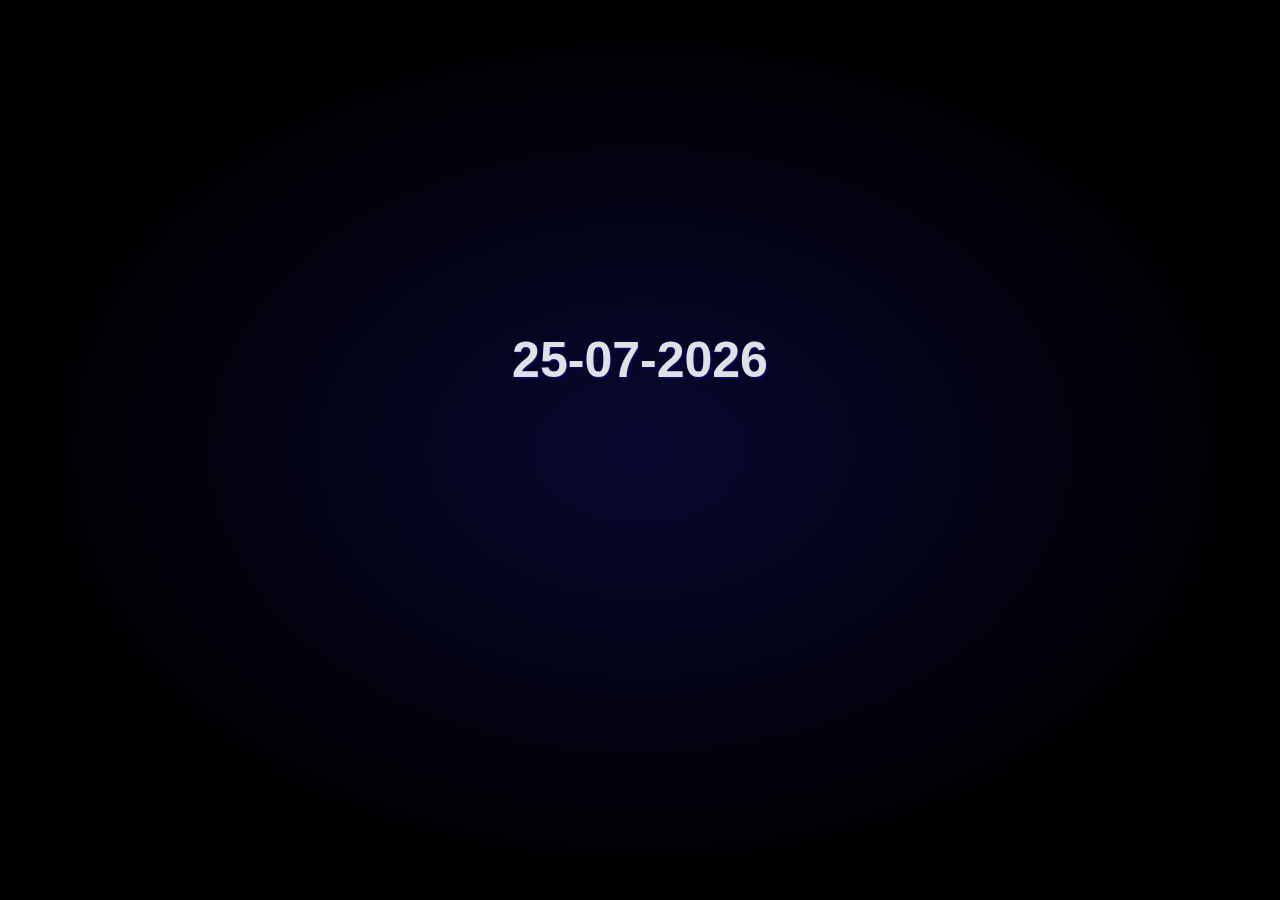
<file: Digtal clock JS/index.html>
<!DOCTYPE html>
<html lang="en">
<head>
    <meta charset="UTF-8">
    <meta http-equiv="X-UA-Compatible" content="IE=edge">
    <meta name="viewport" content="width=device-width, initial-scale=1.0">
    <title>Digital Clock</title>
    <link href='https://fonts.googleapis.com/css?family=Orbitron' rel='stylesheet'>
    <link href="http://fonts.cdnfonts.com/css/seven-segment" rel="stylesheet">
    <link rel="stylesheet" href="./style.css">
   
</head>
<body>
 <div  id="container">
    <div id="DigitalClock"  class="clock" > </div>
    <div id="DigitalDate"  class="clock" > </div>
</div>
 <script  src="./app.js"></script>
</body>
</html>
</file>
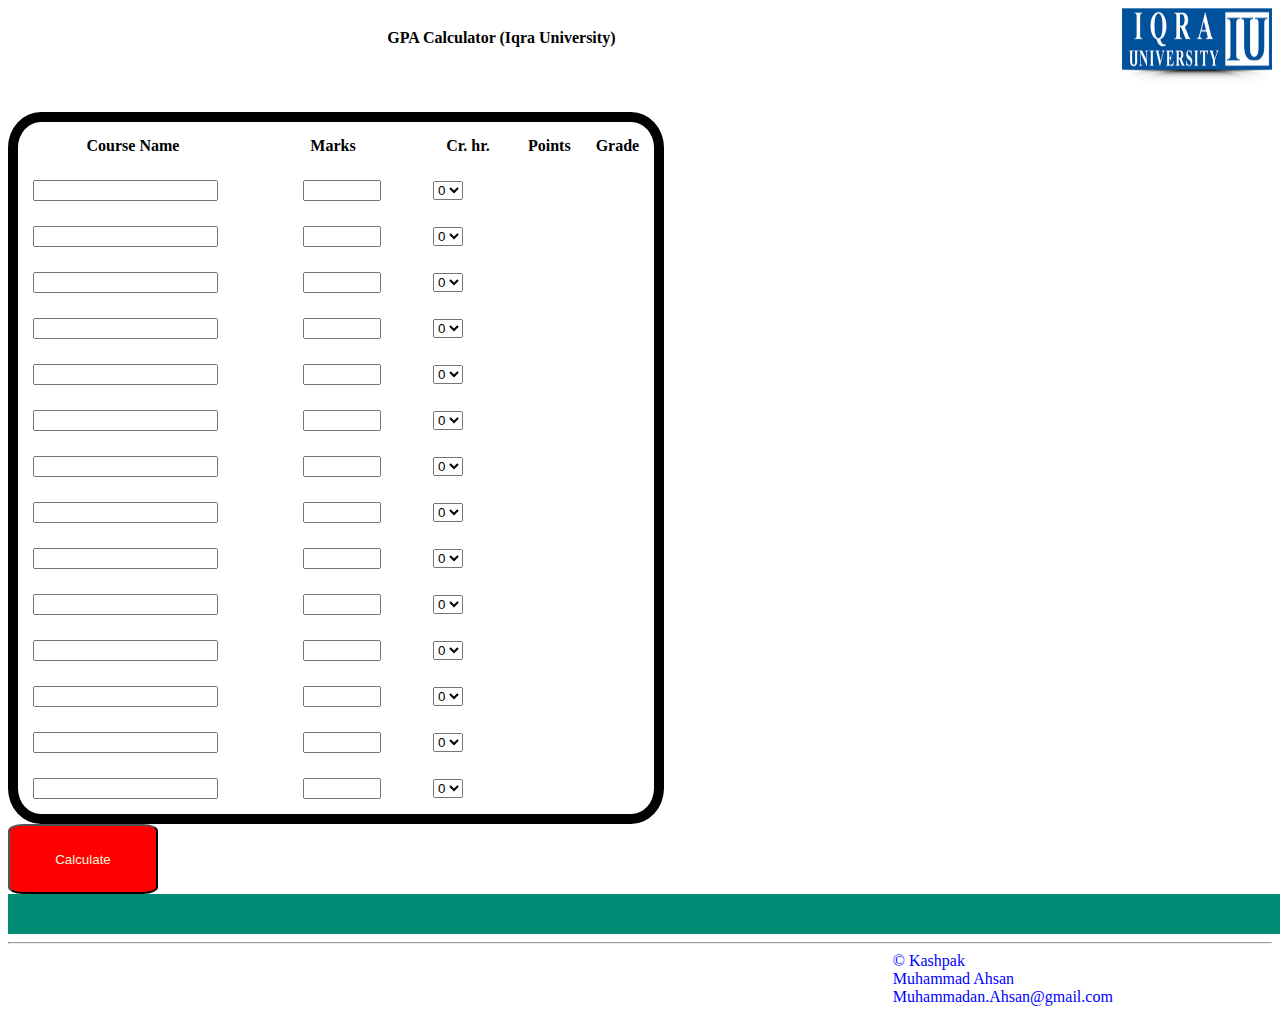
<file: GPA Calculator (IQRA UNIVERSITY)/index.html>
<!DOCTYPE html>
<html lang="en">
<head>
    <meta charset="UTF-8">
    <meta http-equiv="X-UA-Compatible" content="IE=edge">
    <meta name="viewport" content="width=device-width, initial-scale=1.0">
    <title>Document</title>
    <link rel="stylesheet" href="./style.css">
    <script src="./app.js">  </script>
</head>
<body>
    


    <div class="container" >


        <header>
            
             <h4>

            GPA Calculator  (Iqra University)
            
            </h4>
            <div id="logo">
                <img width="150px" height="100px" src="./Resources/LOGO.png" alt=""> 
           </div>
           
            
        </header>

        <div  id="container">
          
            

            <div id="tablediv">
                <Table cellpadding="10" cellspacing="5"  id="table">


                    <tr >


                        <th width="200px"  >Course Name</th>
                        <th width="150px"  >Marks</th>
                        <th  width="70px">Cr. hr.    </th>
                        <th > Points</th>
                        <th >   Grade</th>

                        
                    </tr>
                    






                    <tr id="">

                        <td id="Course">

                            <input type="text">
                        </td>
                        <td >

                            <input class="numbermarks" id="marks1"type="number">
                        </td>
                        <td >
                            <select id="crhr1" name="crhr1">
                                <option  value="3">3</option>
                                <option value="2">2</option>
                                <option value="1">1</option>
                                <option selected value="0">0</option>

                            </select>

                        </td>

                        <td id="Points1">
                                              
                        </td>
                        <td id="Grade1">
                            
                        </td>
                
                    
                    </tr>
                    <tr id="">

                        <td id="Course">
                            <input type="text">
                        </td>
                        <td >

                            <input class="numbermarks"id="marks2" type="number">
                        </td>
                        <td >
                            <select id="crhr2" name="crhr2">
                                <option  value="3">3</option>
                                <option value="2">2</option>
                                <option value="1">1</option>
                                <option selected value="0">0</option>

                            </select>

                        </td>

                        <td id="Points2" >

                        </td>
                        <td id="Grade2">

                        </td>
                
                    
                    </tr>
                    <tr id="">

                        <td id="Course">
                            <input type="text">
                        </td>
                        <td >

                            <input class="numbermarks" id="marks3"type="number">
                        </td>
                        <td >
                            <select id="crhr3" name="crhr3">
                                <option  value="3">3</option>
                                <option value="2">2</option>
                                <option value="1">1</option>
                                <option selected value="0">0</option>

                            </select>

                        </td>

                        <td id="Points3">

                        </td>
                        <td id="Grade3">

                        </td>
                
                    
                    </tr>
                    <tr id="">

                        <td id="Course">
                            <input type="text">
                        </td>
                        <td >

                            <input class="numbermarks"id="marks4"type="number">
                        </td>
                        <td >
                            <select id="crhr4" name="crhr4">
                                <option  value="3">3</option>
                                <option value="2">2</option>
                                <option value="1">1</option>
                                <option selected value="0">0</option>

                            </select>

                        </td>

                        <td id="Points4">

                        </td>
                        <td id="Grade4">

                        </td>
                
                    
                    </tr>
                    <tr id="">

                        <td  id="Course">
                            <input type="text5">
                        </td>
                        <td>

                            <input class="numbermarks"id="marks5"type="number">
                        </td>
                        <td >
                            <select id="crhr5" name="crhr5">
                                <option  value="3">3</option>
                                <option value="2">2</option>
                                <option value="1">1</option>
                                <option selected value="0">0</option>

                            </select>

                        </td>

                        <td id="Points5" >

                        </td>
                        <td id="Grade5">

                        </td>
                
                    
                    </tr>
                    <tr id="">

                        <td id="Course">
                            <input type="text">
                        </td>
                        <td >

                            <input class="numbermarks"id="marks6"type="number">
                        </td>
                        <td >
                            <select id="crhr6" name="crhr6">
                                <option  value="3">3</option>
                                <option value="2">2</option>
                                <option value="1">1</option>
                                <option selected value="0">0</option>

                            </select>

                        </td>

                        <td id="Points6">

                        </td>
                        <td id="Grade6">

                        </td>
                
                    
                    </tr>
                    <tr id="">

                        <td id="Course">
                            <input type="text">
                        </td>
                        <td >

                            <input class="numbermarks"id="marks7"type="number">
                        </td>
                        <td >
                            <select id="crhr7" name="crhr7">
                                <option  value="3">3</option>
                                <option value="2">2</option>
                                <option value="1">1</option>
                                <option selected value="0">0</option>

                            </select>

                        </td>

                        <td id="Points7" >
                      


                        </td>
                        <td id="Grade7">

                        </td>
                
                    
                    </tr>
                    <tr id="">

                        <td id="Course">
                            <input type="text">
                        </td>
                        <td >

                            <input class="numbermarks"id="marks8"type="number">
                        </td>
                        <td >
                            <select  id="crhr8" name="crhr8">
                                <option  value="3">3</option>
                                <option value="2">2</option>
                                <option value="1">1</option>
                                <option selected value="0">0</option>

                            </select>

                        </td>

                        <td id="Points8">
                            

                        </td>
                        <td id="Grade8">

                        </td>
                
                    
                    </tr>
                    <tr id="">

                        <td id="Course">
                            <input type="text">
                        </td>
                        <td >

                            <input class="numbermarks"id="marks9"type="number">
                        </td>
                        <td >
                            <select id="crhr9" name="crhr9">
                                <option  value="3">3</option>
                                <option value="2">2</option>
                                <option value="1">1</option>
                                <option selected value="0">0</option>

                            </select>


                        </td>

                        <td id="Points9">
                          


                        </td>
                        <td id="Grade9">

                        </td>
                
                    
                    </tr>
                    <tr id="">

                        <td id="Course">
                            <input type="text">
                        </td>
                        <td >

                            <input class="numbermarks"id="marks10"type="number">
                        </td>
                        <td >
                            <select id="crhr10" name="crhr10">
                                <option  value="3">3</option>
                                <option value="2">2</option>
                                <option value="1">1</option>
                                <option selected value="0">0</option>

                            </select>

                        </td>

                        <td id="Points10">
                        
                        </td>
                        <td id="Grade10">

                        </td>
                
                    
                    </tr>
                    <tr id="">

                        <td id="Course">
                            <input type="text">
                        </td>
                        <td >

                            <input class="numbermarks"id="marks11"type="number">
                        </td>
                        <td >
                            <select id="crhr11" name="crhr11">
                                <option  value="3">3</option>
                                <option value="2">2</option>
                                <option value="1">1</option>
                                <option selected value="0">0</option>

                            </select>


                        </td>

                        <td id="Points11">
                           


                        </td>
                        <td id="Grade11">

                        </td>
                
                    
                    </tr>
                    <tr id="">

                        <td id="Course">
                            <input type="text">
                        </td>
                        <td >

                            <input class="numbermarks"id="marks12"type="number">
                        </td>
                        <td >
                            <select id="crhr12" name="crhr12">
                                <option  value="3">3</option>
                                <option value="2">2</option>
                                <option value="1">1</option>
                                <option selected value="0">0</option>

                            </select>


                        </td>

                        <td id="Points12">
                            


                        </td>
                        <td id="Grade12">

                        </td>
                
                    
                    </tr>
                    <tr id="">

                        <td id="Course">
                            <input type="text">
                        </td>
                        <td >

                            <input class="numbermarks"id="marks13"type="number">
                        </td>
                        <td >
                            <select id="crhr13" name="crhr13">
                                <option  value=3>3</option>
                                <option value=2>2</option>
                                <option value=1>1</option>
                                <option selected value="0">0</option>

                            </select>

                        </td>

                        <td id="Points13" >
                        
                        </td>
                        <td id="Grade13">

                        </td>
                
                    
                    </tr>
                    <tr id="">

                        <td id="Course">
                            <input type="text">
                        </td>
                        <td >

                            <input class="numbermarks"id="marks14"type="number">
                        </td>
                        <td >
                             <select id="crhr14" name="crhr14">
                                <option  value="3">3</option>
                                <option value="2">2</option>
                                <option value="1">1</option>
                                <option selected value="0">0</option>

                            </select>

                        </td>

                        <td id="Points14" >
                          


                        </td>
                        <td id="Grade14">

                        </td>
                
                    
                    </tr>
                    
                      



                </Table>

                <button  onclick="cal()">Calculate</button> 

            </div>
            <div id="result1">

            </div>
            <div id="result2">

            </div>

        </div>


        <footer>
            <hr>
           <div>
            &#169 Kashpak
            <br>
            Muhammad Ahsan
            <br>Muhammadan.Ahsan@gmail.com
           </div>
        </footer>
    </div>
</body>
</html>
</file>
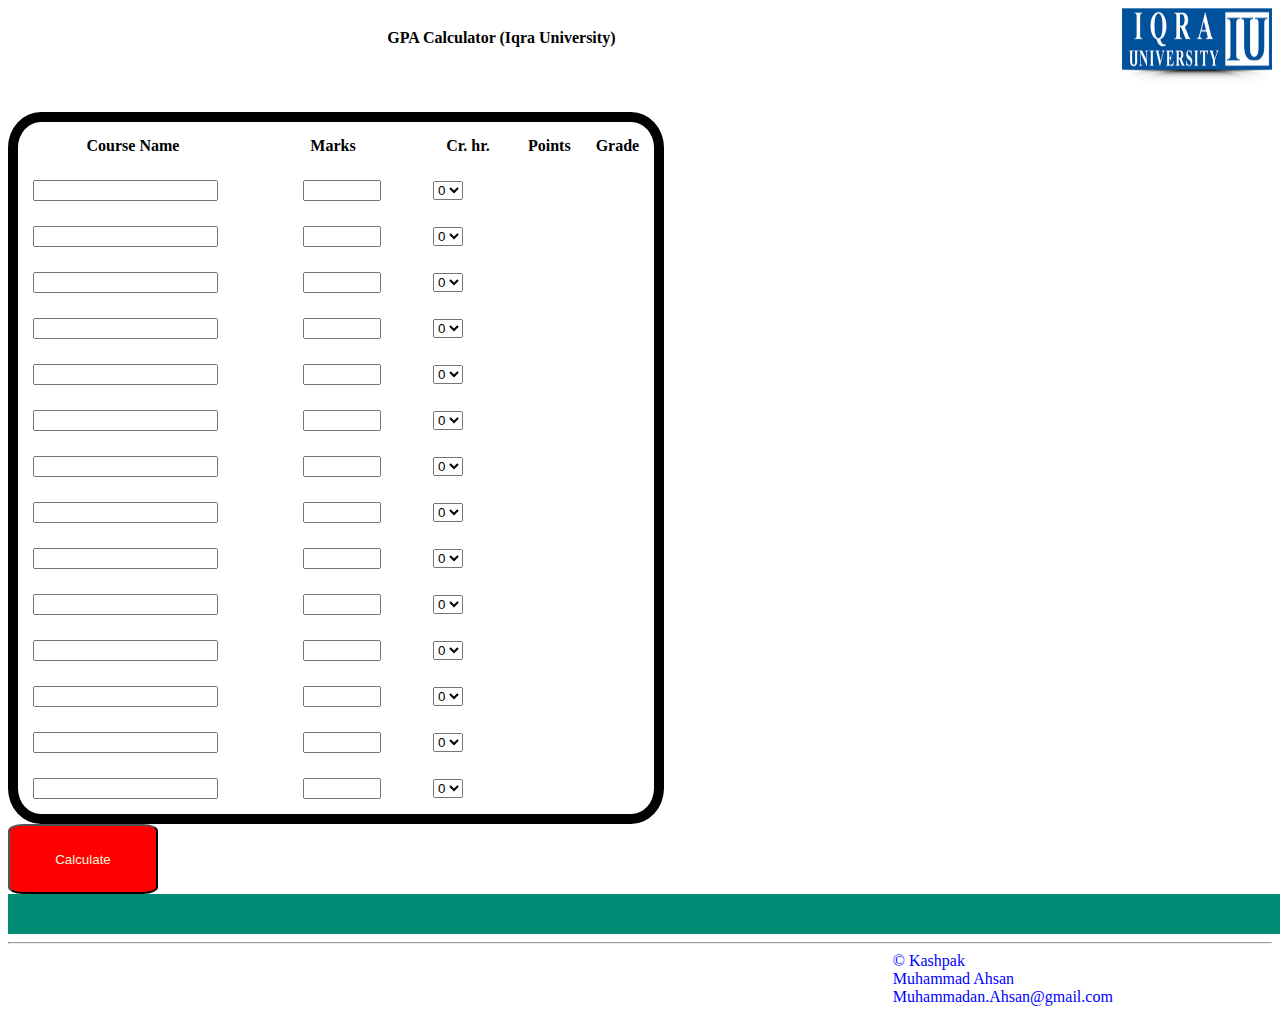
<file: GPA Calculator/index.html>
<!DOCTYPE html>
<html lang="en">
<head>
    <meta charset="UTF-8">
    <meta http-equiv="X-UA-Compatible" content="IE=edge">
    <meta name="viewport" content="width=device-width, initial-scale=1.0">
    <title>Document</title>
    <link rel="stylesheet" href="./style.css">
    <script src="./app.js">  </script>
</head>
<body>
    


    <div class="container" >


        <header>
            
             <h4>

            GPA Calculator  (Iqra University)
            
            </h4>
            <div id="logo">
                <img width="150px" height="100px" src="./Resources/LOGO.png" alt=""> 
           </div>
           
            
        </header>

        <div  id="container">
          
            

            <div id="tablediv">
                <Table cellpadding="10" cellspacing="5"  id="table">


                    <tr >


                        <th width="200px"  >Course Name</th>
                        <th width="150px"  >Marks</th>
                        <th  width="70px">Cr. hr.    </th>
                        <th > Points</th>
                        <th >   Grade</th>

                        
                    </tr>
                    






                    <tr id="">

                        <td id="Course">

                            <input type="text">
                        </td>
                        <td >

                            <input class="numbermarks" id="marks1"type="number">
                        </td>
                        <td >
                            <select id="crhr1" name="crhr1">
                                <option  value="3">3</option>
                                <option value="2">2</option>
                                <option value="1">1</option>
                                <option selected value="0">0</option>

                            </select>

                        </td>

                        <td id="Points1">
                                              
                        </td>
                        <td id="Grade1">
                            
                        </td>
                
                    
                    </tr>
                    <tr id="">

                        <td id="Course">
                            <input type="text">
                        </td>
                        <td >

                            <input class="numbermarks"id="marks2" type="number">
                        </td>
                        <td >
                            <select id="crhr2" name="crhr2">
                                <option  value="3">3</option>
                                <option value="2">2</option>
                                <option value="1">1</option>
                                <option selected value="0">0</option>

                            </select>

                        </td>

                        <td id="Points2" >

                        </td>
                        <td id="Grade2">

                        </td>
                
                    
                    </tr>
                    <tr id="">

                        <td id="Course">
                            <input type="text">
                        </td>
                        <td >

                            <input class="numbermarks" id="marks3"type="number">
                        </td>
                        <td >
                            <select id="crhr3" name="crhr3">
                                <option  value="3">3</option>
                                <option value="2">2</option>
                                <option value="1">1</option>
                                <option selected value="0">0</option>

                            </select>

                        </td>

                        <td id="Points3">

                        </td>
                        <td id="Grade3">

                        </td>
                
                    
                    </tr>
                    <tr id="">

                        <td id="Course">
                            <input type="text">
                        </td>
                        <td >

                            <input class="numbermarks"id="marks4"type="number">
                        </td>
                        <td >
                            <select id="crhr4" name="crhr4">
                                <option  value="3">3</option>
                                <option value="2">2</option>
                                <option value="1">1</option>
                                <option selected value="0">0</option>

                            </select>

                        </td>

                        <td id="Points4">

                        </td>
                        <td id="Grade4">

                        </td>
                
                    
                    </tr>
                    <tr id="">

                        <td  id="Course">
                            <input type="text5">
                        </td>
                        <td>

                            <input class="numbermarks"id="marks5"type="number">
                        </td>
                        <td >
                            <select id="crhr5" name="crhr5">
                                <option  value="3">3</option>
                                <option value="2">2</option>
                                <option value="1">1</option>
                                <option selected value="0">0</option>

                            </select>

                        </td>

                        <td id="Points5" >

                        </td>
                        <td id="Grade5">

                        </td>
                
                    
                    </tr>
                    <tr id="">

                        <td id="Course">
                            <input type="text">
                        </td>
                        <td >

                            <input class="numbermarks"id="marks6"type="number">
                        </td>
                        <td >
                            <select id="crhr6" name="crhr6">
                                <option  value="3">3</option>
                                <option value="2">2</option>
                                <option value="1">1</option>
                                <option selected value="0">0</option>

                            </select>

                        </td>

                        <td id="Points6">

                        </td>
                        <td id="Grade6">

                        </td>
                
                    
                    </tr>
                    <tr id="">

                        <td id="Course">
                            <input type="text">
                        </td>
                        <td >

                            <input class="numbermarks"id="marks7"type="number">
                        </td>
                        <td >
                            <select id="crhr7" name="crhr7">
                                <option  value="3">3</option>
                                <option value="2">2</option>
                                <option value="1">1</option>
                                <option selected value="0">0</option>

                            </select>

                        </td>

                        <td id="Points7" >
                      


                        </td>
                        <td id="Grade7">

                        </td>
                
                    
                    </tr>
                    <tr id="">

                        <td id="Course">
                            <input type="text">
                        </td>
                        <td >

                            <input class="numbermarks"id="marks8"type="number">
                        </td>
                        <td >
                            <select  id="crhr8" name="crhr8">
                                <option  value="3">3</option>
                                <option value="2">2</option>
                                <option value="1">1</option>
                                <option selected value="0">0</option>

                            </select>

                        </td>

                        <td id="Points8">
                            

                        </td>
                        <td id="Grade8">

                        </td>
                
                    
                    </tr>
                    <tr id="">

                        <td id="Course">
                            <input type="text">
                        </td>
                        <td >

                            <input class="numbermarks"id="marks9"type="number">
                        </td>
                        <td >
                            <select id="crhr9" name="crhr9">
                                <option  value="3">3</option>
                                <option value="2">2</option>
                                <option value="1">1</option>
                                <option selected value="0">0</option>

                            </select>


                        </td>

                        <td id="Points9">
                          


                        </td>
                        <td id="Grade9">

                        </td>
                
                    
                    </tr>
                    <tr id="">

                        <td id="Course">
                            <input type="text">
                        </td>
                        <td >

                            <input class="numbermarks"id="marks10"type="number">
                        </td>
                        <td >
                            <select id="crhr10" name="crhr10">
                                <option  value="3">3</option>
                                <option value="2">2</option>
                                <option value="1">1</option>
                                <option selected value="0">0</option>

                            </select>

                        </td>

                        <td id="Points10">
                        
                        </td>
                        <td id="Grade10">

                        </td>
                
                    
                    </tr>
                    <tr id="">

                        <td id="Course">
                            <input type="text">
                        </td>
                        <td >

                            <input class="numbermarks"id="marks11"type="number">
                        </td>
                        <td >
                            <select id="crhr11" name="crhr11">
                                <option  value="3">3</option>
                                <option value="2">2</option>
                                <option value="1">1</option>
                                <option selected value="0">0</option>

                            </select>


                        </td>

                        <td id="Points11">
                           


                        </td>
                        <td id="Grade11">

                        </td>
                
                    
                    </tr>
                    <tr id="">

                        <td id="Course">
                            <input type="text">
                        </td>
                        <td >

                            <input class="numbermarks"id="marks12"type="number">
                        </td>
                        <td >
                            <select id="crhr12" name="crhr12">
                                <option  value="3">3</option>
                                <option value="2">2</option>
                                <option value="1">1</option>
                                <option selected value="0">0</option>

                            </select>


                        </td>

                        <td id="Points12">
                            


                        </td>
                        <td id="Grade12">

                        </td>
                
                    
                    </tr>
                    <tr id="">

                        <td id="Course">
                            <input type="text">
                        </td>
                        <td >

                            <input class="numbermarks"id="marks13"type="number">
                        </td>
                        <td >
                            <select id="crhr13" name="crhr13">
                                <option  value=3>3</option>
                                <option value=2>2</option>
                                <option value=1>1</option>
                                <option selected value="0">0</option>

                            </select>

                        </td>

                        <td id="Points13" >
                        
                        </td>
                        <td id="Grade13">

                        </td>
                
                    
                    </tr>
                    <tr id="">

                        <td id="Course">
                            <input type="text">
                        </td>
                        <td >

                            <input class="numbermarks"id="marks14"type="number">
                        </td>
                        <td >
                             <select id="crhr14" name="crhr14">
                                <option  value="3">3</option>
                                <option value="2">2</option>
                                <option value="1">1</option>
                                <option selected value="0">0</option>

                            </select>

                        </td>

                        <td id="Points14" >
                          


                        </td>
                        <td id="Grade14">

                        </td>
                
                    
                    </tr>
                    
                      



                </Table>

                <button  onclick="cal()">Calculate</button> 

            </div>
            <div id="result1">

            </div>
            <div id="result2">

            </div>

        </div>


        <footer>
            <hr>
           <div>
            &#169 Kashpak
            <br>
            Muhammad Ahsan
            <br>Muhammadan.Ahsan@gmail.com
           </div>
        </footer>
    </div>
</body>
</html>
</file>
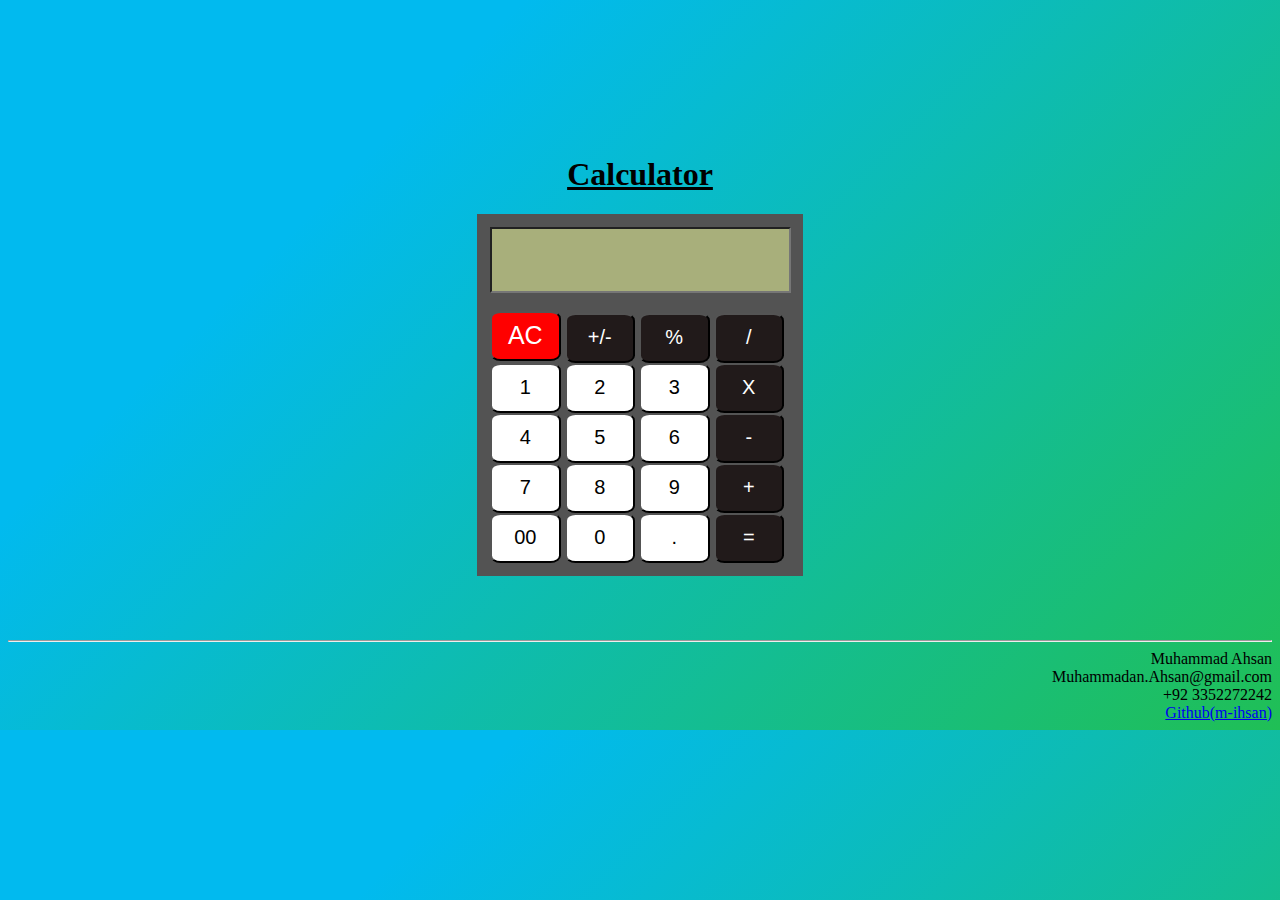
<file: Simple Calculator JS/index.html>
<!DOCTYPE html>
<html lang="en">
<head>
    <meta charset="UTF-8">
    <meta http-equiv="X-UA-Compatible" content="IE=edge">
    <meta name="viewport" content="width=device-width, initial-scale=1.0">
    <title>Calculator</title>
    <link rel="stylesheet" href="./style.css">
    <script src="./app.js" ></script>
</head>
<body>
<div id="container">

   <div id="mainDiv">

    <h1 id="headingMain">
        Calculator
    </h1>
    <form name="formMain" action="">
       <input type="text" name="Display" id="mainDisplay">
       <br>
       <br>
        <input type="button" class="clear" value="AC" onclick="formMain.Display.value=''">
        <input type="button" class="function" value="+/-" onclick="toggleSign()">
        <input type= "button" class="function" value="%" onclick="percentage1()">
        <input type="button" class="function" value="/"onclick="div()">
       <br>
        <input type="button" id="value1" class="numpad" value="1" onclick="formMain.Display.value+=1" >
        <input type="button" id="value2" class="numpad" value="2" onclick="formMain.Display.value+=2">
        <input type="button" id="value3" class="numpad" value="3" onclick="formMain.Display.value+=3">
        <input type="button" class="function" value="X" onclick="mult()">
        <br>
        <input type="button" id="value4" class="numpad" value="4" onclick="formMain.Display.value+=4">
        <input type="button" id="value5" class="numpad" value="5" onclick="formMain.Display.value+=5">
        <input type="button" id="value6" class="numpad" value="6" onclick="formMain.Display.value+=6">
        <input type="button" class="function" value="-" onclick="sub()">
        <br>
        <input type="button" id="value7" class="numpad" value="7" onclick="formMain.Display.value+=7">
        <input type="button" id="value8" class="numpad" value="8" onclick="formMain.Display.value+=8">
        <input type="button" id="value9" class="numpad" value="9" onclick="formMain.Display.value+=9">
        <input type="button" class="function" value="+" onclick="add()">
        <br>
        <input type="button" id="value00" class="numpad" value="00" onclick="formMain.Display.value+= '00'">
        <input type="button" id="value0" class="numpad" value="0" onclick="formMain.Display.value+=0">
        <input type="button" id="valuePer" class="numpad" value="." onclick=period()>
        <input type="button" class="function" value="=" onclick="formMain.Display.value=eval(formMain.Display.value)">
    </form>
   </div>
</div>
<br><br>
<footer>
    <hr>
    Muhammad Ahsan <br>
    Muhammadan.Ahsan@gmail.com <br>
    +92 3352272242 <br>
    <a href="https://github.com/m-ihsan" target="_blank">Github(m-ihsan)</a>

</footer>
</body>
</html>
</file>
<file: Digtal clock JS/style.css>
body{

    margin: 0%;
    padding: 0%;
    font-family: 'Seven Segment', sans-serif,'Orbitron','Gill Sans', 'Gill Sans MT', Calibri, 'Trebuchet MS', sans-serif;
    background: radial-gradient(ellipse at center, #080830 0%,#000 70%);
}

#container{
    width: 100%;
    height: 100vh;
   
}
.clock{
    color: rgb(222, 226, 230);
    font-size: 50px;
    text-align: center; 
    font-weight: bolder;
    text-shadow: 1px 1px 2px rgb(12, 15, 148);
}
#DigitalDate{
   position: absolute;
   top: 40%;
   left: 50%;

   transform: translate(-50%,-50%);
}
#DigitalClock{
   position: absolute;
   top: 40%;
   left: 50%;
   transform: translate(-50%,50%);
}
</file>
<file: GPA Calculator (IQRA UNIVERSITY)/style.css>
header{
   min-width: fit-content;
    display: flex;
    justify-content: space-evenly;
}


header>h4{

    flex-grow: 1;
}




table{

border: 10px solid black;
border-radius: 5%;

/* width:"100%" */

}
#logo{


    
}



button{

background-color: red;
border-radius: 10%;
color: beige;
height: 70px;
width: 150px;
}

#result1,#result2{
   text-align: center;
   width: 100%;
   font-weight: bolder;
   color: rgb(82, 12, 144);
   font-family: 'Times New Roman', Times, serif;
    border:10px solid rgb(0, 139, 116)
    
}
.numbermarks{
    /* size: 4; */
    width: 70px; 
    /* text-align: center; */
   margin-left: 30%;
    
}
h4{
    margin-left: 30%;
}

footer>div{
    margin-left: 70%;
    color: blue;
    align-items: center;
}


/* @media (max-width: ) {
    
} */
</file>
<file: GPA Calculator/style.css>
header{
   min-width: fit-content;
    display: flex;
    justify-content: space-evenly;
}


header>h4{

    flex-grow: 1;
}




table{

border: 10px solid black;
border-radius: 5%;

/* width:"100%" */

}
#logo{


    
}



button{

background-color: red;
border-radius: 10%;
color: beige;
height: 70px;
width: 150px;
}

#result1,#result2{
   text-align: center;
   width: 100%;
   font-weight: bolder;
   color: rgb(82, 12, 144);
   font-family: 'Times New Roman', Times, serif;
    border:10px solid rgb(0, 139, 116)
    
}
.numbermarks{
    /* size: 4; */
    width: 70px; 
    /* text-align: center; */
   margin-left: 30%;
    
}
h4{
    margin-left: 30%;
}

footer>div{
    margin-left: 70%;
    color: blue;
    align-items: center;
}


/* @media (max-width: ) {
    
} */
</file>
<file: Simple Calculator JS/style.css>
@font-face {
    font-family: "seven";
    src: 
         url('./assets/seven_segment-webfont.woff') format('woff');
    font-weight: bolder;
    font-style: normal;

}
body{
       

background-color: #20bf55;

background-image: linear-gradient(315deg, #20bf55 0%, #01baef 74%);
/* display: flex; */
/* align-items: center; */
/* justify-content: center; */
max-width: 100%;

}
#container
{
margin:auto;
height: 100%;
max-width: 100%;
padding-top: 10%;
}

#headingMain
{
    font-family: Cambria, Cochin, Georgia, Times, 'Times New Roman', serif ;
    font-weight: bolder;
    text-align: center;
    text-decoration: underline;
}

#mainDisplay
{
background-color: #a8af7b;
width: 97.5%;
height: 60px;
font-size: 55px;
font-family: "seven" ;
}

.numpad
{
    background-color: white;
    font-size: 20px;
}
.function
{
    background-color: rgb(33, 26, 26);
    color: white;
    font-size: 20px;
}

.clear
{
    background-color: red;
    color: white;
    font-size: 25px;
}

input[type="button"]
{ 
    border-radius: 15%;
    width: 23.5%;
    height: 50px;
}

form
{
    background-color: #535353;
    width: 300px;
    margin: 20px auto;
    padding: 1%;
}

footer
{
    text-align: right;
}

@media only screen and (max-width: 1200px){
    /*Tablets [601px -> 1200px]*/

}
@media only screen and (max-width: 600px){
	/*Big smartphones [426px -> 600px]*/
}
@media only screen and (max-width: 425px){
	/*Small smartphones [325px -> 425px]*/
}
</file>
